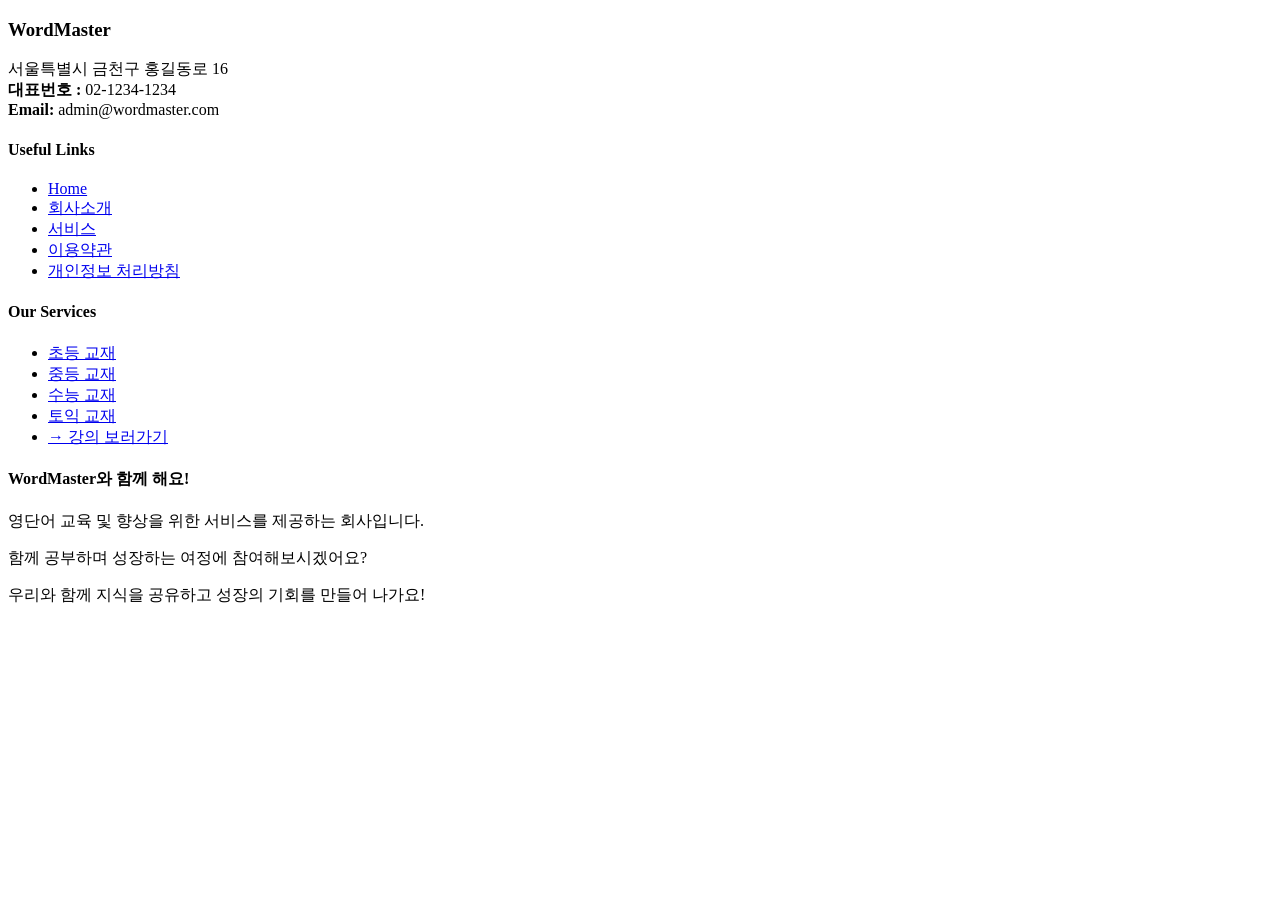
<file: spring316/src/main/resources/templates/include/footer.html>
<!DOCTYPE html>
<html lang="en" xmlns:th="http://www.thymeleaf.org">

<body>
<th:block class="footer" th:fragment="footer">

    <!-- ======= Footer ======= -->
    <footer id="footer">

        <div class="footer-top">
            <div class="container">
                <div class="row">

                    <div class="col-lg-3 col-md-6 footer-contact">
                        <h3>WordMaster</h3>
                        <p>
                            서울특별시 금천구 홍길동로 16 <br>
                            <strong>대표번호 :</strong> 02-1234-1234 <br>
                            <strong>Email:</strong> admin@wordmaster.com<br>
                        </p>
                    </div>

                    <div class="col-lg-2 col-md-6 footer-links">
                        <h4>Useful Links</h4>
                        <ul>
                            <li><i class="bx bx-chevron-right"></i> <a href="#">Home</a></li>
                            <li><i class="bx bx-chevron-right"></i> <a href="#">회사소개</a></li>
                            <li><i class="bx bx-chevron-right"></i> <a href="#">서비스</a></li>
                            <li><i class="bx bx-chevron-right"></i> <a href="#">이용약관</a></li>
                            <li><i class="bx bx-chevron-right"></i> <a href="#">개인정보 처리방침</a></li>
                        </ul>
                    </div>

                    <div class="col-lg-3 col-md-6 footer-links">
                        <h4>Our Services</h4>
                        <ul>
                            <li><i class="bx bx-chevron-right"></i> <a href="#">초등 교재</a></li>
                            <li><i class="bx bx-chevron-right"></i> <a href="#">중등 교재</a></li>
                            <li><i class="bx bx-chevron-right"></i> <a href="#">수능 교재</a></li>
                            <li><i class="bx bx-chevron-right"></i> <a href="#">토익 교재</a></li>
                            <li> <a href="#">&#8594; 강의 보러가기</a></li>
                        </ul>
                    </div>

                    <div class="col-lg-4 col-md-6 footer-newsletter">
                        <h4>WordMaster와 함께 해요!</h4>
                        <p>영단어 교육 및 향상을 위한 서비스를 제공하는 회사입니다.</p>
                        <p>함께 공부하며 성장하는 여정에 참여해보시겠어요?</p>
                        <p>우리와 함께 지식을 공유하고 성장의 기회를 만들어 나가요!</p>
                    </div>

                </div>
            </div>
        </div>

        <div class="container d-lg-flex py-4">

            <div class="me-lg-auto text-center text-lg-start">
                <div class="copyright" style="color:white;">
                    &copy; Copyright <strong><span>Flexor</span></strong>. All Rights Reserved
                </div>
                <div class="credits" style="color:white;">
                    <!-- All the links in the footer should remain intact. -->
                    <!-- You can delete the links only if you purchased the pro version. -->
                    <!-- Licensing information: https://bootstrapmade.com/license/ -->
                    <!-- Purchase the pro version with working PHP/AJAX contact form: https://bootstrapmade.com/flexor-free-multipurpose-bootstrap-template/ -->
                    Designed by <a href="https://bootstrapmade.com/" style="color:white;">BootstrapMade</a>
                </div>
            </div>
        </div>

        <!-- datatables -->
        <script th:src="@{/js/datatables.js}"></script>
        <script src="https://code.jquery.com/jquery-3.6.0.js"></script>
    </footer>
    <!-- End Footer -->

</th:block>
</body>
</file>
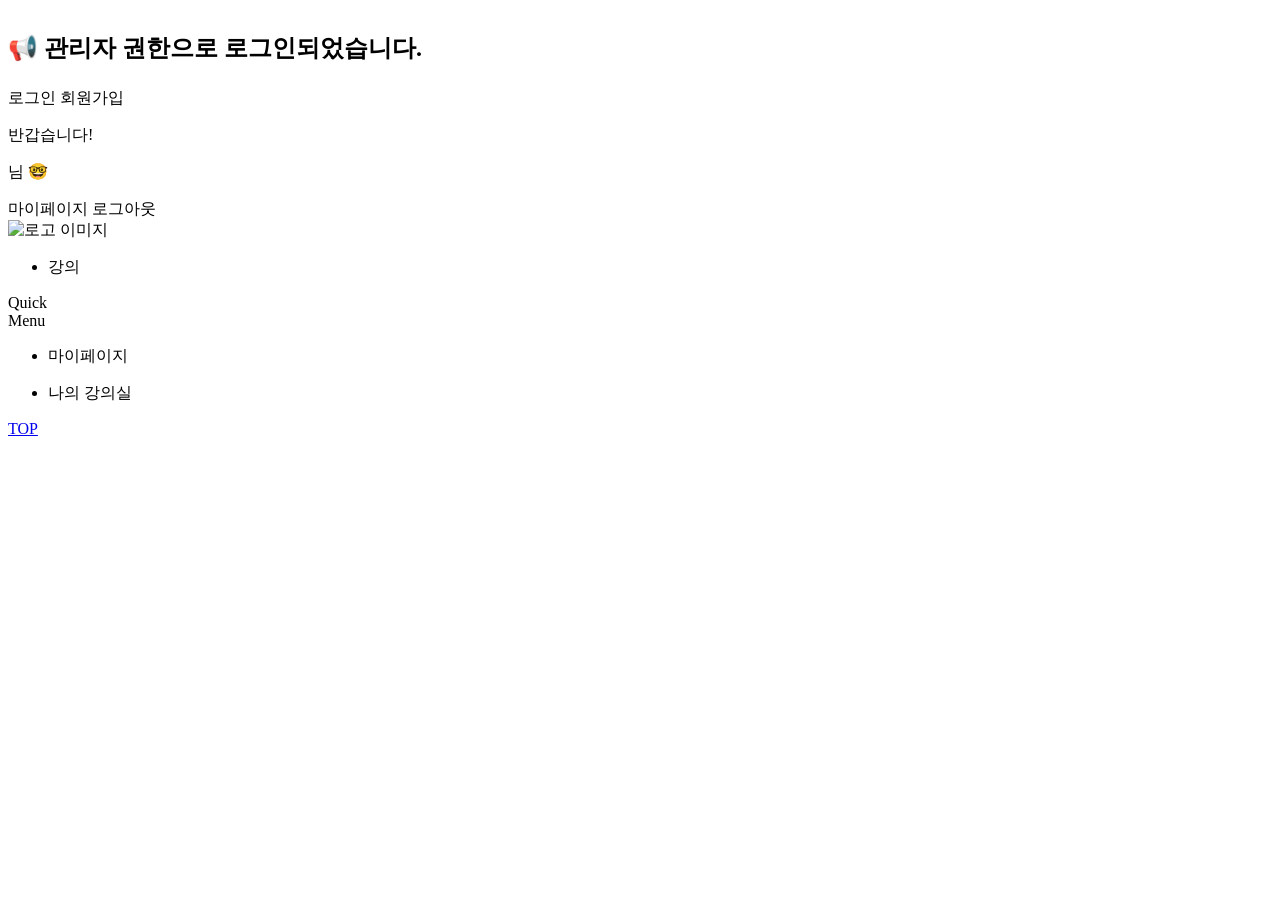
<file: spring316/src/main/resources/templates/include/header.html>
<!DOCTYPE html>
<html xmlns:th="http://www.thymeleaf.org"
      xmlns:sec="http://www.thymeleaf.org/extras/spring-security">
<body>
<th:block th:fragment="header">
    <!--    <th:block sec:authorize="isAuthenticated()">-->
    <th:block sec:authorize="hasAuthority('ADMIN')">
        <div class="hasRole">
            <h2 style="margin: 0; padding: 0; line-height: 80px">📢 관리자 권한으로 로그인되었습니다.</h2>
        </div>
    </th:block>
    <!--    </th:block>-->

    <!-- ======= Top Bar ======= -->
    <section id="topBar" class="d-flex align-items-center">
        <div class="container ">
            <div class="cta">
                <th:block sec:authorize="isAnonymous()"> <!--/* 비 로그인 상태 */-->
                    <a th:href="@{/login}" class="header_login" style="background: none">로그인</a>
                    <a th:href="@{/join}" class="header_login" style="background: none">회원가입</a>
                </th:block>
                <th:block sec:authorize="isAuthenticated()"> <!--/* 로그인 상태 */-->
                    <p class="topBar-name">반갑습니다!</p>
                    <p class="topBar-name" sec:authentication="principal"></p>
                    <p class="topBar-name"> 님 🤓 </p>
                    <a th:href="@{/myPage}" class="header_login" style="background: none">마이페이지</a>
                    <a th:href="@{/logout}" class="header_login" style="background: none">로그아웃</a>
                </th:block>
            </div>
        </div>
    </section>

    <!-- ======= Header ======= -->
    <header id="header" class="d-flex align-items-center" style="height: auto;">
        <div class="container d-flex align-items-center justify-content-between">
            <div class="logo">
                <a th:href="@{/}">
                    <img th:src="@{/assets/img/logo.PNG}" id="logo" alt="로고 이미지"/>
                </a>
            </div>
            <!-- navbar -->
            <nav id="navbar" class="navbar">
                <ul>
                    <li><a class="nav-link scrollto active" th:href="@{/course/list}">강의</a></li>
                </ul>
            </nav>
            <!-- navbar end-->

            <!-- quickMenu -->
            <th:block sec:authorize="isAuthenticated()">
                <div class="quickMenu">
                    <div class="quick_title">
                        Quick
                        <br>
                        Menu
                    </div>
                    <div class="quick_btn">
                        <th:block sec:authorize="hasAuthority('USER')">
                            <ul>
                                <li class="quick01">
                                    <a th:href="@{/myPage}">
                                        <p>마이페이지</p>
                                    </a>
                                </li>
                                <li class="quick02">
                                    <a th:href="@{/mycourse/list}">
                                        <p>나의 강의실</p>
                                    </a>
                                </li>
                            </ul>
                        </th:block>
                    </div>
                    <div class="quick_top">
                        <a href="#">TOP</a>
                    </div>
                </div>
            </th:block>
            <!-- quickMenu end-->

        </div>
    </header>
    <!-- End Header -->


</th:block>
</body>
</file>
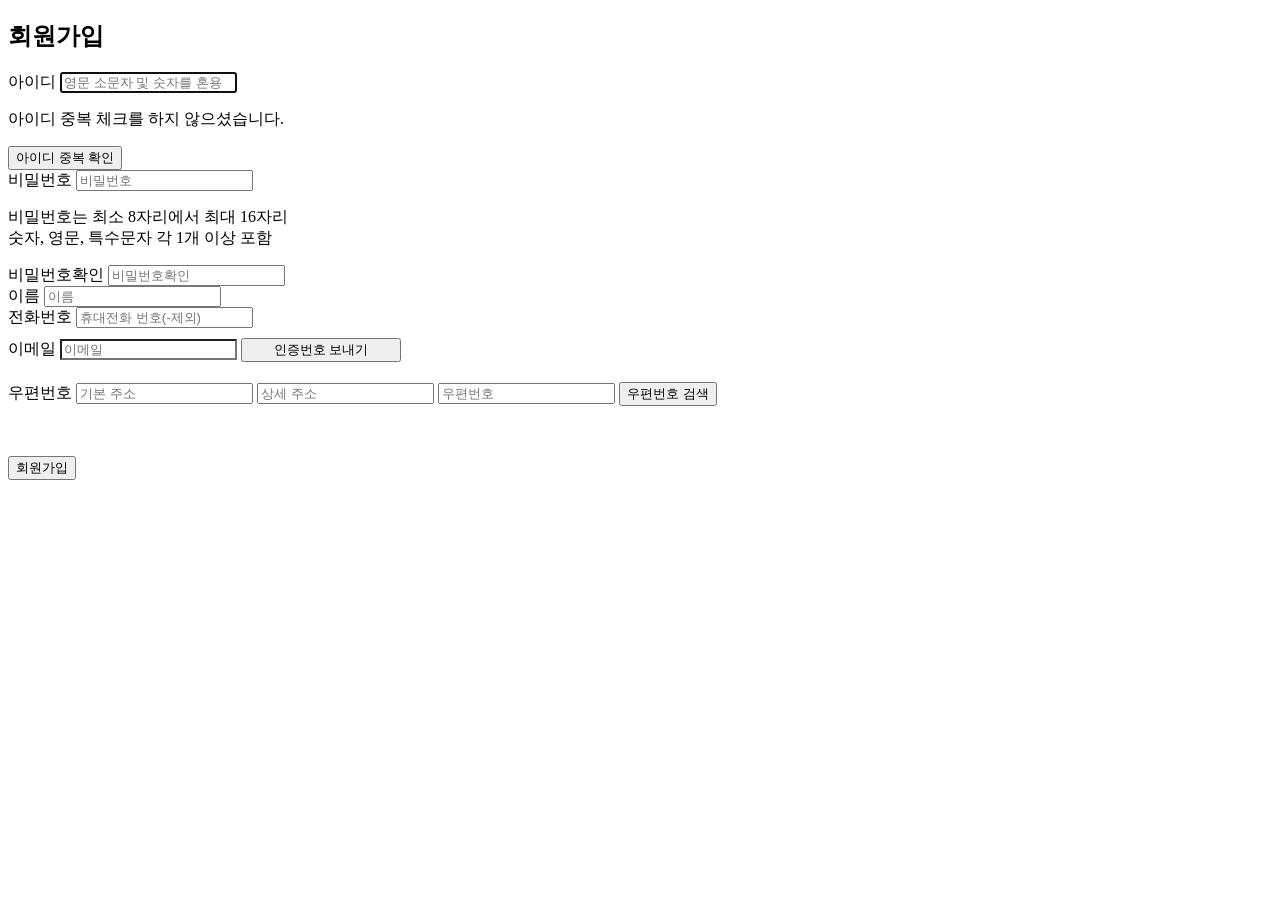
<file: spring316/src/main/resources/templates/user/join.html>
<!DOCTYPE html>
<html lang="en"
      xmlns:th="http://www.thymeleaf.org">
<head>
    <title>회원가입</title>
    <th:block th:replace="~{include/head :: head}" ></th:block>
</head>
<body>
<th:block th:replace="~{include/header :: header}"></th:block>
<section class="bg-image join_area join my-5">
    <div class="mask d-flex align-items-center">
        <div class="container h-100">
            <div class="row d-flex justify-content-center align-items-center h-100">
                <div class="col-12 col-md-9 col-lg-7 col-xl-6">
                    <div class="card">
                        <div class="card-body p-5">
                            <h1 class="text-uppercase text-center mt-3 mb-5">회원가입</h1>
                            <form name="frm1" id="frm1" th:action="@{/joinPro}" method="post" onsubmit="return joinCheck(this)">
                                <div class="form-outline mb-4">
                                    <label class="form-label blind" for="id">아이디</label>
                                    <input type="text" name="id" id="id" placeholder="영문 소문자 및 숫자를 혼용" class="form-control" maxlength="16" autofocus required />
                                    <input type="hidden" name="idCk" id="idCk" value="no">
                                    <p id="msg" class="no_check">아이디 중복 체크를 하지 않으셨습니다.</p>
                                    <input type="button" class="check_btn" value="아이디 중복 확인" onclick="idCheck()">
                                </div>

                                <div class="form-outline mb-1">
                                    <label class="form-label blind" for="pw">비밀번호</label>
                                    <input type="password" name="pw" id="pw" placeholder="비밀번호" pattern="^(?=.*[A-Za-z])(?=.*\d)(?=.*[$@$!%*#?&.,])[A-Za-z\d$@$!%*#?&]{8,16}$" class="form-control" minlength="8" maxlength="16" required title="양식을 지켜주세요" />
                                    <p class="info mb-0"><i class="fas fa-check"></i> 비밀번호는 최소 8자리에서 최대 16자리 <br> 숫자, 영문, 특수문자 각 1개 이상 포함</p>
                                </div>
                                <!--                                pattern="^(?=.*[A-Za-z])(?=.*\d)(?=.*[$@$!%*#?&])[A-Za-z\d$@$!%*#?&]{8,16}$"-->
                                <div class="form-outline mb-4">
                                    <label class="form-label blind" for="pw2">비밀번호확인</label>
                                    <input type="password" name="pw2" id="pw2" placeholder="비밀번호확인" class="form-control" minlength="8" maxlength="16" required />
                                </div>

                                <div class="form-outline mb-4">
                                    <label class="form-label blind" for="name">이름</label>
                                    <input type="text" name="name" id="name" placeholder="이름" class="form-control" minlength="2" maxlength="8" required />
                                </div>

                                <div class="form-outline mb-4">
                                    <label class="form-label blind" for="tel">전화번호</label>
                                    <input type="tel" name="tel" id="tel" placeholder="휴대전화 번호(-제외)" pattern="(010)\d{3,4}\d{4}" class="form-control" minlength="10" maxlength="11" required title="양식을 지켜주세요" >
                                </div>

                                <div class="form-outline mb-4">
                                    <label class="form-label blind" for="email">이메일</label>
                                    <input type="email" name="email" id="email" placeholder="이메일" class="form-control" style="background-color: white;"  required>
                                    <input type="hidden" id="emailCK" name="emailCK" value="no">
                                    <button type="button" onclick="PostEmail()" id="PostEmailbtn" class="btn1" style="width: 160px; margin-top: 10px; margin-left: 0"> 인증번호 보내기 </button>
                                    <div class="insubForm" style="display: none; ">
                                        <label class="form-label blind" for="insub">인증번호</label>
                                        <input type="text" id="insub" name="insub" placeholder="인증번호 입력" class="form-control">
                                        <button type="button" onclick="Insub()" class="btn1" style="width: 150px; margin-top: 10px; margin-left: 0"> 인증번호 인증</button>
                                        <button type="button" onclick="Insubreset()" class="btn1" style="width: 150px; margin-top: 10px; margin-left: 0"> 취소</button>
                                    </div>
                                </div>

                                <div class="form-outline mb-4">
                                    <label class="form-label blind" for="addr1">우편번호</label>
                                    <input type="text" name="addr1" id="addr1" placeholder="기본 주소" class="form-control" required />
                                    <input type="text" name="addr2" id="addr2" placeholder="상세 주소" class="form-control" required />
                                    <input type="text" name="postcode" id="postcode" placeholder="우편번호" class="form-control">
                                    <button type="button" id="post_btn" onclick="findAddr()" class="check_btn" style="margin-top: 20px">우편번호 검색</button>
                                </div>

                                <div class="d-flex justify-content-center">
                                    <button type="submit" class="login-btn" style="margin-top: 50px" >회원가입</button>
                                </div>

                            </form>

                            <script th:inline="javascript">
                                $(document).ready(function(){
                                    $("#id").keyup(function(){
                                        $("#idCk").val("no");
                                        if($(this).val()!=""){
                                            if($("#msg").hasClass("no_check")) {
                                                $("#msg").removeClass("no_check");
                                            }
                                            $("#msg").html("아이디 입력중입니다.").css("color", "black");
                                            $("#id").focus();
                                        } else {
                                            $("#msg").addClass("no_check").html("아이디 중복 체크를 하지 않으셨습니다.").css("color", "red");
                                        }
                                    });
                                });

                                async function idCheck(){
                                    if($("#id").val()==""){
                                        alert("아이디를 입력하지 않았습니다.");
                                        $("#id").focus();
                                        return false;
                                    }
                                    const token = $('meta[name="_csrf"]').attr('content');
                                    const header = $('meta[name="_csrf_header"]').attr('content');
                                    const params = {"id" : $("#id").val()};
                                    $.ajax({
                                        url:"/test/idCheckPro",	//아이디가 전송되어질 곳
                                        type:"post",
                                        data:JSON.stringify(params), // 타임리프는 json으로 데이터 변환해서 전송
                                        dataType:"json",
                                        cache: false,
                                        contentType:"application/json",
                                        success : function(result) {
                                            const idPass = result;
                                            if(idPass == false){
                                                $("#idCk").val("no");
                                                $("#msg").addClass("no_check").html("사용할 수 없는 아이디입니다. 다시 입력하시기 바랍니다.").css("color", "red");
                                                $("#id").focus();
                                            } else if(idPass == true){
                                                $("#idCk").val("yes");
                                                if($("#msg").hasClass("no_check")) {
                                                    $("#msg").removeClass("no_check");
                                                }
                                                $("#msg").html("사용 가능한 아이디입니다.").css("color", "blue");
                                            } else if(idPass==""){
                                                $("#msg").addClass("no_check").text("아이디가 확인되지 않았습니다. 다시 시도하시기 바랍니다.").css("color", "red");
                                            }
                                        },
                                        beforeSend : function (xhr) { // csrf를 적용한 경우 ajax에서 데이터를 전송할 때 꼭 필요
                                            console.log('Before Send called');
                                            xhr.setRequestHeader(header, token);
                                        },
                                    });
                                }

                                function joinCheck(f){
                                    if(f.pw.value!=f.pw2.value){
                                        alert("비밀번호와 비밀번호 확인이 서로 다릅니다.");
                                        f.pw.focus();
                                        return false;
                                    }
                                    if(f.pw.value.length(8-16)){
                                        alert("비밀번호는 최소 8자리에서 최대 16자리까지 숫자, 영문, 특수문자 각 1개 이상 포함해주세요.");
                                        f.pw.focus();
                                        return false;
                                    }
                                    if(f.idCk.value!="yes"){
                                        alert("아이디 중복 체크를 하지 않으셨습니다.");
                                        $("#id").focus();
                                        return false;
                                    }
                                    if(f.emailCK.value!="Yes"){
                                        alert("이메일 인증을 하지 않으셨습니다.");
                                        $("#email").focus();
                                        return false;
                                    }
                                    let value = $("#pw").val();

                                    let pattern="^(?=.*[A-Za-z])(?=.*\d)(?=.*[$@$!%*#?&.,])[A-Za-z\d$@$!%*#?&]{8,16}$"
                                    if (!pattern.test(value)) {
                                        alert("숫자, 영문, 특수문자 각 1개 이상 포함입니다.");
                                        $("#pw").focus();
                                        return false;
                                    }
                                }
                            </script>

                            <script src="https://t1.daumcdn.net/mapjsapi/bundle/postcode/prod/postcode.v2.js"></script>
                            <script>
                                function findAddr(){
                                    new daum.Postcode({
                                        oncomplete:function(data){
                                            var roadAddr = data.roadAddress;
                                            var jibunAddr = data.jibunAddress;
                                            var bname = data.bname;
                                            document.getElementById("postcode").value = data.zonecode;
                                            if(roadAddr !== ''){
                                                document.getElementById("addr1").value = roadAddr;
                                            } else if(jibunAddr !== ''){
                                                document.getElementById("addr1").value = jibunAddr;
                                            }
                                            document.getElementById("addr3").value = bname;
                                            document.getElementById("addr2").focus();
                                        }
                                    }).open();
                                }
                            </script>
                            <script>

                                var code = "";

                                function PostEmail(){
                                    alert("이메일이 전송중입니다. 잠시만 기다려주세요.")

                                    let params = {"email" : $("#email").val()};
                                    $("#email").attr("readonly","readonly");
                                    $(this).css("background-color","darkgray")

                                    $.ajax({
                                        url:"/team16/sendTest",	//아이디가 전송되어질 곳
                                        type:"post",
                                        data:JSON.stringify(params),
                                        dataType:"json",
                                        contentType:"application/json",
                                        success : function(mail) {
                                            code = mail.code;
                                            alert("인증번호가 전송되었습니다.");
                                            $("#PostEmailbtn").css("display", "none")
                                            $(".insubForm").css("display", "block");
                                        }, error : function (err) {
                                            alert("인증번호 전송에 실패하였습니다.");
                                            $("#email").attr("readonly", false);
                                            $("#email").focus();

                                        }
                                    });

                                }

                                function Insub() {

                                    var insub = $("#insub").val();

                                    if(insub == code){
                                        alert("인증번호가 일치합니다.")
                                        $("#emailCK").val("Yes")
                                        $(".insubForm").css("display", "none");
                                    } else {
                                        alert("인증번호가 일치하지 않습니다.")
                                        $("#insub").focus();
                                    }
                                }

                                function Insubreset(){
                                    $("#PostEmailbtn").css("display", "block")
                                    $(".insubForm").css("display", "none");
                                    $("#email").attr("readonly", false);

                                }
                            </script>
                        </div>
                    </div>
                </div>
            </div>
        </div>
    </div>
</section>
</body>
</html>
</file>
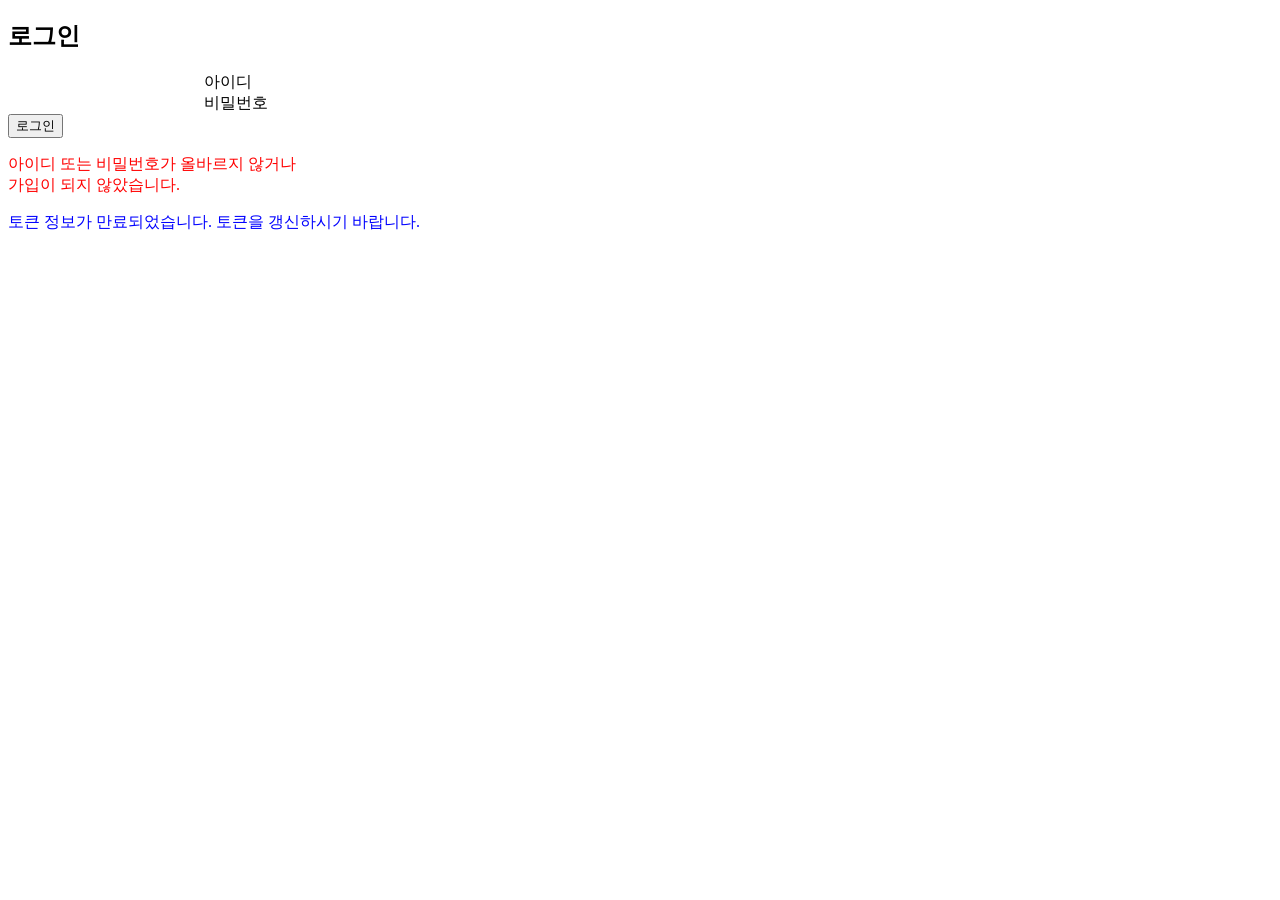
<file: spring316/src/main/resources/templates/user/login.html>
<!DOCTYPE html>
<html lang="en"
      xmlns:th="http://www.thymeleaf.org">
<head>
    <meta charset="UTF-8">
    <meta name="viewport" content="width=device-width, initial-scale=1.0">
    <th:block th:replace="~{include/head :: head}" ></th:block>
    <title>로그인</title>
</head>
<body>
<th:block th:replace="~{include/header :: header}" ></th:block>
<section id="contact" class="contact">
    <div class="container">
        <div class="container-login">
            <h1>로그인</h1>
            <form th:action="@{/loginPro}" id="login_frm" class="frm" method="post">
                <div class="form-login">
                    <input type="text" class="input" name="id" id="id" required style="visibility: hidden; padding-left: 17px"/>
                    <label><span>아이디</span></label>
                </div>
                <div class="form-login">
                    <input type="password" class="input" name="pw" id="pw" required style="visibility: hidden; padding-left: 17px"/>
                    <label><span>비밀번호</span></label>
                </div>
                <button type="submit" class="login-btn">로그인</button>
                <div th:if="${param.error}">
                    <p style="color:red">아이디 또는 비밀번호가 올바르지 않거나 <br> 가입이 되지 않았습니다.</p>
                </div>
                <div th:if="${param.authError}">
                    <p style="color:blue">토큰 정보가 만료되었습니다. 토큰을 갱신하시기 바랍니다.</p>
                </div>
                <p style="display: block; color: white;" class="login-text">회원이 아니신가요? <a style="float: right;" th:href="@{/join}">회원가입</a></p>
            </form>
        </div>
    </div>
</section>

</body>
</html>
<script th:inline="javascript">
    $(document).ready(function(){
        $(".container-login").click(function(){
            $(".form-login label span").css("transform", "translateY(-50px)");
            $(".form-login input").css({"visibility": "visible", "transition-delay": "0.3s", "transition-duration": "1s"});
        })
    })
</script>
</file>
